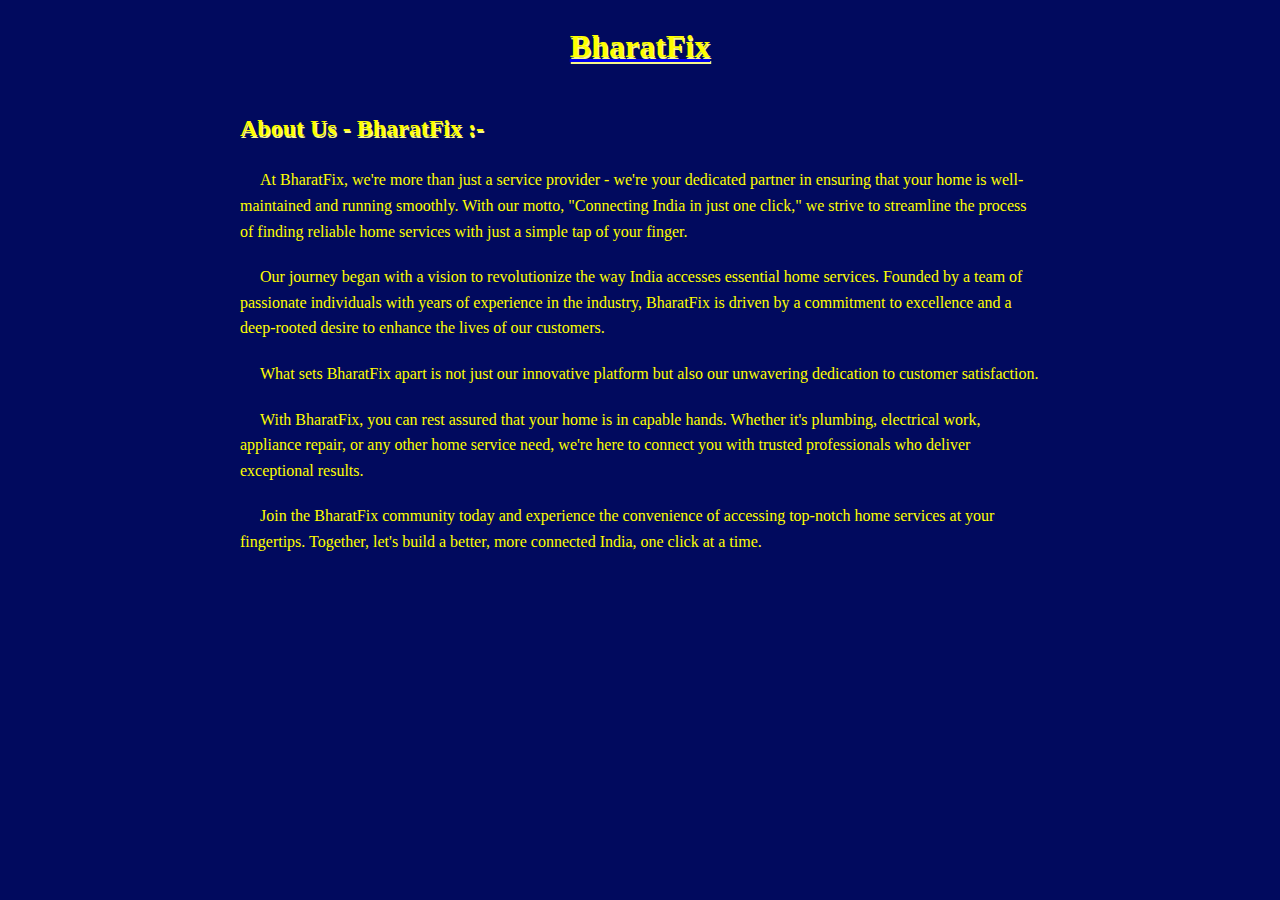
<file: aboutUs.html>
<!DOCTYPE html>
<html lang="en">
<head>
    <meta charset="UTF-8">
    <meta name="viewport" content="width=device-width, initial-scale=1.0">
    <title>About Us</title>
    <style>
        body {
            line-height: 1.6;
            background-color: rgb(1 10 94);
        }
        .container {
            max-width: 800px;
            margin: 0 auto;
            padding: 20px;
            color: yellow;
        }
        h1 {
            text-align: center;
            color: yellow;
            text-shadow: 1px 2px rgb(248, 248, 137);
        }
        h2 {
            margin-top: -5px;
            text-align: left;
            color: yellow;
            text-shadow: 1px 2px rgb(248, 248, 137);
        }
        .point {
            margin-bottom: 20px;
        }
        /* Remove bottom margin/padding from paragraphs */
        .point p {
            margin-bottom: 0;
            padding-bottom: 0;
        }
    </style>
</head>
<body>
<a href="http://127.0.0.1:5501/index.html"><h1 class="heading">BharatFix</h1></a>
<div class="container">
    <h2>About Us - BharatFix :-</h2>
    <div class="point">
        <p style="text-indent: 20px;">At BharatFix, we're more than just a service provider - we're your dedicated partner in ensuring that your home is well-maintained and running smoothly. With our motto, "Connecting India in just one click," we strive to streamline the process of finding reliable home services with just a simple tap of your finger.</p>
    </div>
    <div class="point">
        <p style="text-indent: 20px;"> Our journey began with a vision to revolutionize the way India accesses essential home services. Founded by a team of passionate individuals with years of experience in the industry, BharatFix is driven by a commitment to excellence and a deep-rooted desire to enhance the lives of our customers.</p>
    </div>
    <div class="point">
        <p style="text-indent: 20px;"> What sets BharatFix apart is not just our innovative platform but also our unwavering dedication to customer satisfaction.</p>
    </div>
    <div class="point">
        <p style="text-indent: 20px;"> With BharatFix, you can rest assured that your home is in capable hands. Whether it's plumbing, electrical work, appliance repair, or any other home service need, we're here to connect you with trusted professionals who deliver exceptional results.</p>
    </div>
    <div class="point">
        <p style="text-indent: 20px;"> Join the BharatFix community today and experience the convenience of accessing top-notch home services at your fingertips. Together, let's build a better, more connected India, one click at a time.</p>
    </div>
</div>
</body>
</html>
</file>
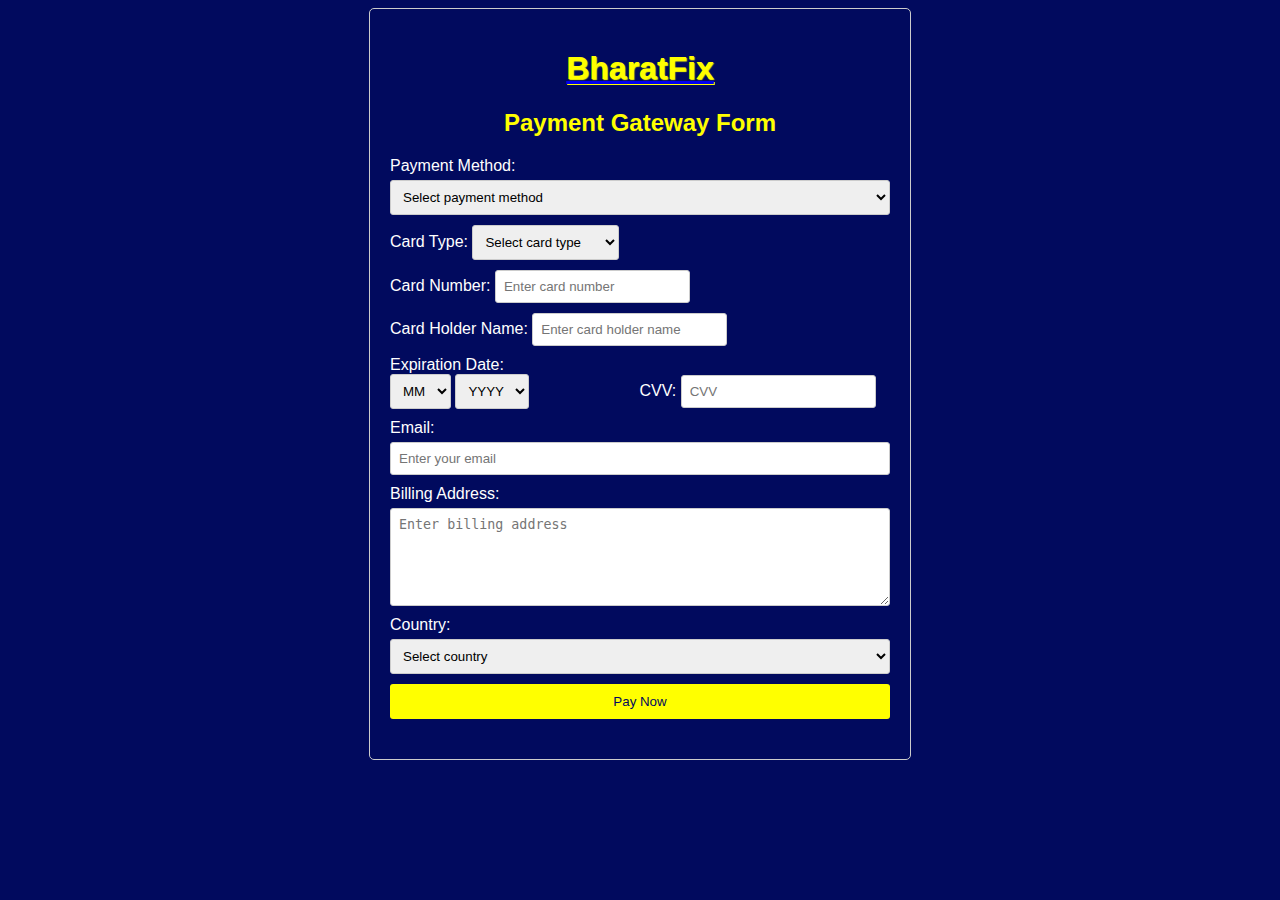
<file: simplewithQR/payment.html>
<!DOCTYPE html>
<html lang="en">
<head>
  <meta charset="UTF-8">
  <meta name="viewport" content="width=device-width, initial-scale=1.0">
  <title>Payment Gateway Form</title>
  <link rel="stylesheet" href="styles.css">
</head>
<body>
  <div class="container">
    <a href="http://127.0.0.1:61268/BharatFix/index.html"><h1>BharatFix</h1></a>
    <h2>Payment Gateway Form</h2>
    <form id="paymentForm">
      <label for="paymentMethod">Payment Method:</label>
      <select id="paymentMethod" required>
        <option value="" disabled selected>Select payment method</option>
        <option value="creditCard">Credit Card</option>
        <option value="paypal">PayPal</option>
        <option value="qrCode">QR Code</option>
      </select>
      <div id="cardDetails">
        <label for="cardType">Card Type:</label>
        <select id="cardType" required>
          <option value="" disabled selected>Select card type</option>
          <option value="visa">Visa</option>
          <option value="mastercard">MasterCard</option>
          <option value="amex">American Express</option>
          <option value="discover">Discover</option>
        </select>
        <br>
        <label for="cardNumber">Card Number:</label>
        <input type="text" id="cardNumber" placeholder="Enter card number" required>
        <br>
        <label for="cardHolder">Card Holder Name:</label>
        <input type="text" id="cardHolder" placeholder="Enter card holder name" required>
        <div class="expiry">
          <label>Expiration Date:</label>
          <div class="expiry-fields">
            <select id="expMonth" required>
              <option value="" disabled selected>MM</option>
              <option value="01">01</option>
              <option value="02">02</option>
              <option value="02">03</option>
              <option value="02">04</option>
              <option value="02">05</option>
              <option value="02">06</option>
              <option value="02">07</option>
              <option value="02">08</option>
              <option value="02">09</option>
              <option value="02">10</option>
              <option value="02">11</option>
              <option value="02">12</option>
              <!-- Add more months as needed -->
            </select>
            <select id="expYear" required>
              <option value="" disabled selected>YYYY</option>
              <option value="2023">2023</option>
              <option value="2024">2024</option>
              <!-- Add more years as needed -->
            </select>
          </div>
        </div>
        <div class="cvv">
          <label for="cvv">CVV:</label>
          <input type="text" id="cvv" placeholder="CVV" required>
        </div>
      </div>
      <div id="qrCodeSection" style="display:none;">
        <label for="amount">Amount:</label>
        <input type="text" id="amount" placeholder="Enter amount" required>
        <button type="button" id="generateQRButton">Generate QR Code</button>
      </div>
      <label for="email">Email:</label>
      <input type="email" id="email" placeholder="Enter your email" required>
      <label for="billingAddress">Billing Address:</label>
      <textarea id="billingAddress" placeholder="Enter billing address" required></textarea>
      <label for="country">Country:</label>
      <select id="country" required>
        <option value="" disabled selected>Select country</option>
        <option value="USA">BHARAT / INDIA</option>
        <option value="USA">RUSSIA</option>
        <option value="USA">JAAPAN</option>
        <option value="USA">USA</option>
        <option value="UK">DUBAI</option>
        <!-- Add more countries as needed -->
      </select>
      <button type="button" id="payButton">Pay Now</button>
    </form>
    <div id="paymentResult"></div>
    <div id="qrCode"></div>
  </div>
  <script src="script.js"></script>
</body>
</html>
</file>
<file: simplewithQR/styles.css>
body {
    font-family: Arial, sans-serif;
    box-sizing: border-box;
    background: rgb(1 10 94 );
    color: white;
  }
  .container {
    max-width: 500px;
    margin: 0 auto;
    padding: 20px;
    border: 1px solid #ccc;
    border-radius: 5px;
  }
  h1{
    text-align: center;
    color: yellow;
    text-shadow:  1px 1px 1px yellow;
  }
  
  h2 {
    text-align: center;
    color: yellow;
    
  }
  
  form {
    display: flex;
    flex-direction: column;
  }
  
  label {
    margin-bottom: 5px;
  }
  
  input,
  select,
  textarea {
    padding: 8px;
    margin-bottom: 10px;
    border-radius: 3px;
    border: 1px solid #ccc;
  }
  
  button {
    padding: 10px;
    background-color: yellow;
    color: rgb(1 10 94 );
    border: none;
    border-radius: 3px;
    cursor: pointer;
  }
  
  button:hover {
    background-color: rgb(1 10 94 );
  }
  
  #paymentResult {
    margin-top: 20px;
    text-align: center;
  }
  
  .expiry-cvv {
    display: flex;
    justify-content: space-between;
  }
  
  .expiry,
  .cvv {
    display: inline-block;
    width: calc(50% - 5px);
  }
  
  textarea {
    height: 80px;
  }
</file>
